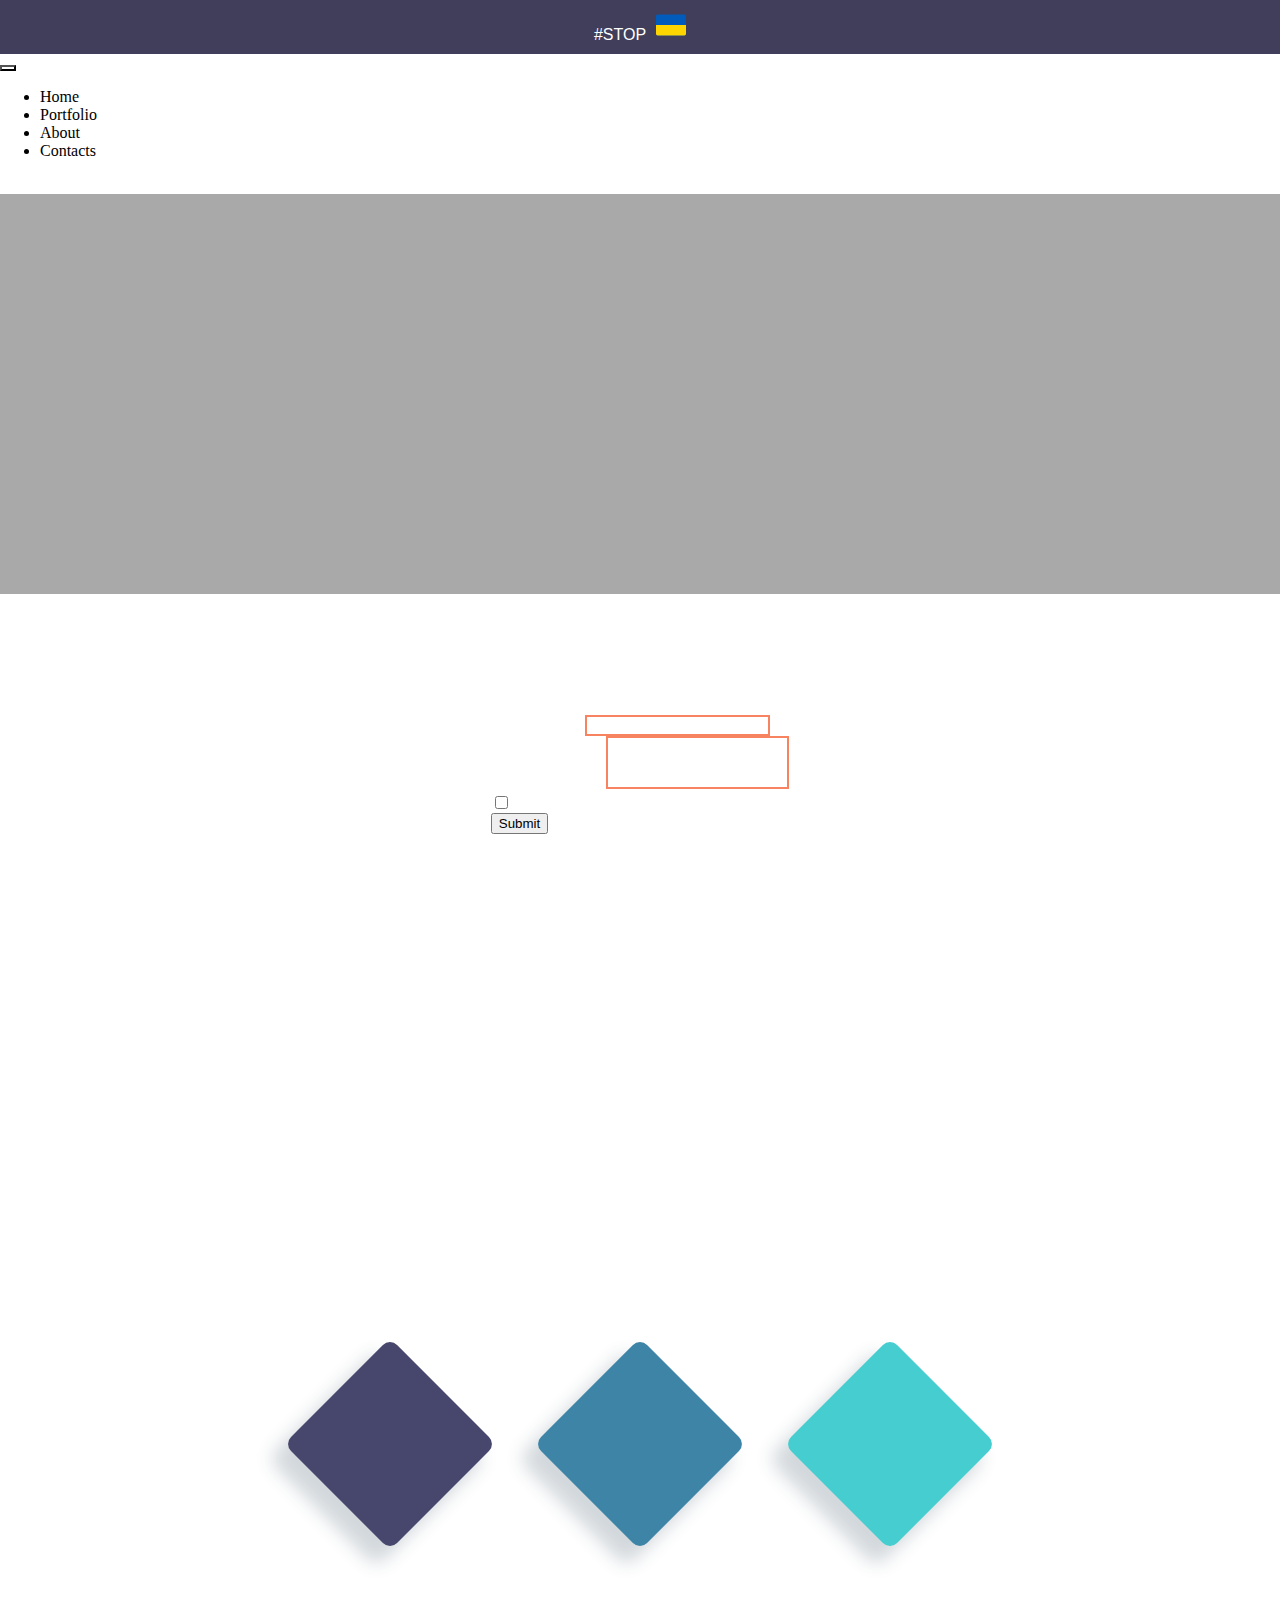
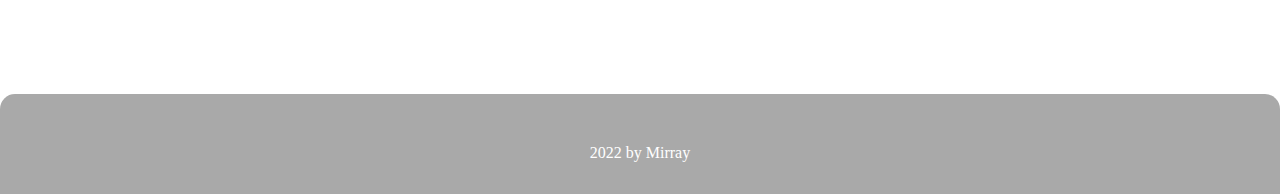
<file: contacts.html>
<!DOCTYPE html>
<html>
    <head>
        <title>Mirray.Contacts</title>
        <link rel="stylesheet" href="style.css">
        <meta name="viewport" content="width=device-width, initial-scale=1">
        <link rel="stylesheet" href="https://cdnjs.cloudflare.com/ajax/libs/font-awesome/6.2.0/css/all.min.css" integrity="sha512-xh6O/CkQoPOWDdYTDqeRdPCVd1SpvCA9XXcUnZS2FmJNp1coAFzvtCN9BmamE+4aHK8yyUHUSCcJHgXloTyT2A==" crossorigin="anonymous" referrerpolicy="no-referrer" />
        <link href="https://cdn.jsdelivr.net/npm/bootstrap@5.2.1/dist/css/bootstrap.min.css" rel="stylesheet" integrity="sha384-iYQeCzEYFbKjA/T2uDLTpkwGzCiq6soy8tYaI1GyVh/UjpbCx/TYkiZhlZB6+fzT" crossorigin="anonymous">
<script src="https://cdn.jsdelivr.net/npm/bootstrap@5.2.1/dist/js/bootstrap.bundle.min.js" integrity="sha384-u1OknCvxWvY5kfmNBILK2hRnQC3Pr17a+RTT6rIHI7NnikvbZlHgTPOOmMi466C8" crossorigin="anonymous"></script>

<style>
    .hos{
        display: grid;
        grid-template-columns: 1fr;
        height: 100%;
    }
    .point{
        background-image: url(https://images.wallpaperscraft.ru/image/single/stena_kirpichi_tekstura_ten_chb_44987_1280x720.jpg);
       background-repeat: no-repeat;
       background-size: cover;
       background-clip: content-box;
        width: 100%;
        height: 400px;
        
        background-color: darkgray;
    }
    .break{
        position: relative;
        bottom: 70px;
        width: 100%;
        height: 400px;
        border-radius: 35px;
       
    }
    footer{
        margin-top: 200px;
        width: 100%;
        height: 100px;
        background-color: darkgray;
    }
    .drov{
        display: flex;
        justify-content: center;
        align-items: center;
    }

    .pont{
        background: transparent;
        border: 2px solid #F78361;
        
    }
    .pont:focus{
        background: transparent;
        border: 2px solid #F78361;
        color: white;
    }
    .form-control::placeholder{
        color: white;
    }
    textarea{
        resize: none;
    }
    textarea:focus{
     color: white;
    }
    .cek:checked{
        background-color: #F78361;
    }
    .vc{
        background-color: white;
    }
    .bel{
    color: white;
    }
    
    .toros{
        display: grid;
        grid-template-columns: 1fr 1fr 1fr;
        column-gap: 100px;
    }
    .one{
       display: flex;
       justify-content: center;
       align-items: center;
        width: 150px;
        height: 150px;
       background-color: #47466D;
        border-radius: 10px;
        transform: rotate(45deg);
        -webkit-box-shadow: 1px 20px 18px 2px rgba(34, 60, 80, 0.2); 
-moz-box-shadow: 1px 20px 18px 2px rgba(34, 60, 80, 0.2); 
box-shadow: 1px 20px 18px 2px rgba(34, 60, 80, 0.2);
    }
    .one > i{
       font-size: 48px;
        transform: rotate(-45deg);
        z-index: 100;
    }

    .one:hover{
        animation-name: dozi;
        animation-duration: 4s;
    }
    .two{
        display: flex;
       justify-content: center;
       align-items: center;
        width: 150px;
        height: 150px;
       background-color: #3D84A7;
        border-radius: 10px;
        transform: rotate(45deg);
        -webkit-box-shadow: 1px 20px 18px 2px rgba(34, 60, 80, 0.2); 
-moz-box-shadow: 1px 20px 18px 2px rgba(34, 60, 80, 0.2); 
box-shadow: 1px 20px 18px 2px rgba(34, 60, 80, 0.2);
    }
    .two > i{
       font-size: 48px;
        transform: rotate(-45deg);
        z-index: 100;
    }
    .two:hover{
        animation-name: dozi;
        animation-duration: 4s;
    }
    .three{
        display: flex;
       justify-content: center;
       align-items: center;
        width: 150px;
        height: 150px;
       background-color: #46CDCF;
        border-radius: 10px;
        transform: rotate(45deg);
        -webkit-box-shadow: 1px 20px 18px 2px rgba(34, 60, 80, 0.2); 
-moz-box-shadow: 1px 20px 18px 2px rgba(34, 60, 80, 0.2); 
box-shadow: 1px 20px 18px 2px rgba(34, 60, 80, 0.2);
    }
    .three:hover{
        animation-name: dozi;
        animation-duration: 4s;
    }
    .three > i{
       font-size: 48px;
        transform: rotate(-45deg);
        z-index: 100;
    }
    .con{
        position: relative;
        top: 150px;
        width: 100%;
       height: 400px;
       display: flex;
       justify-content: center;
       align-items: center;
    }

    @keyframes dozi{
        0%{
            transform: rotate(45deg);
        }
        50%{
            transform: rotate(90deg);
        }
        100%{
            transform: rotate(45deg);
        }
    }
  
    @media screen and (max-width: 958px){
        .toros{
        display: grid;
        grid-template-columns: 1fr;
        column-gap: 100px;
        margin-top: 30px;
    }
    }
    a{
      text-decoration: none;
      color: black;
    }
    a:hover{
      color: black;
    }
    
 
</style>
    </head>
    <body>
          
       <div id="message">
        #STOP<?xml version="1.0" encoding="utf-8"?><svg class="sv" version="1.1" id="Layer_1" xmlns="http://www.w3.org/2000/svg" xmlns:xlink="http://www.w3.org/1999/xlink" x="0px" y="0px" viewBox="0 0 55.2 38.4" style="enable-background:new 0 0 55.2 38.4" xml:space="preserve"><style type="text/css">
       
      </style><g><path class="st1" d="M3.03,0h49.13c1.67,0,3.03,1.36,3.03,3.03v32.33c0,1.67-1.37,3.03-3.03,3.03H3.03C1.37,38.4,0,37.04,0,35.37 V3.03C0,1.36,1.37,0,3.03,0L3.03,0z"/><path class="st0" d="M0,19.2h55.2v16.17c0,1.67-1.37,3.03-3.03,3.03H3.03C1.37,38.4,0,37.04,0,35.37V19.2L0,19.2z"/></g></svg>
    </div>
    
    <nav class="navbar navbar-expand-lg bg-dark shadow-lg">
        <div class="container-fluid">
          <a class="navbar-brand text-light" href="index.html"><i class="fa-solid fa-code"></i></a>
          <button class="navbar-toggler vc" type="button" data-bs-toggle="collapse" data-bs-target="#navbarSupportedContent" aria-controls="navbarSupportedContent" aria-expanded="false" aria-label="Toggle navigation">
            <span class="navbar-toggler-icon"></span>
          </button>
          <div class="collapse navbar-collapse" id="navbarSupportedContent">
            <ul class="navbar-nav me-auto mb-2 mb-lg-0">
              <li class="nav-item">
                <a class="nav-link active text-light" aria-current="page" href="index.html">Home</a>
              </li>
              <li class="nav-item">
                <a class="nav-link text-light" href="portfolio.html">Portfolio</a>
              </li>
              <li class="nav-item">
                <a class="nav-link text-light" href="#">About</a>
              </li>
              <li class="nav-item">
                <a class="nav-link text-light" href="contacts.html">Contacts</a>
              </li>
            </ul>
            <div class="d-flex dex" role="search">
                <i class="fa-brands fa-gitlab tab"></i>
                <i class="fa-brands fa-square-instagram tab"></i>
                <i class="fa-solid fa-moon tab"></i>
            </div>
          </div>
        </div>
      </nav>
     
      <div class="hos">
      <div class="point">

      </div>
      <div class="break drov bg-dark">
        <div class="container ">
        <form action="https://formspree.io/f/mknejzqq"
            method="POST">
            
            <div class="mb-3">
              <label for="exampleInputEmail1" class="form-label bel">Email address</label>
              <input type="email" name="email" class="form-control pont" id="exampleInputEmail1" aria-describedby="emailHelp" placeholder="Email">
            
            </div>
            <div class="mb-3">
                <label for="exampleFormControlTextarea1" class="form-label bel">Example textarea</label>
                <textarea name="message" class="form-control pont" id="exampleFormControlTextarea1" rows="3" placeholder="Edit message"></textarea>
              </div>
            <div class="mb-3 form-check">
              <input type="checkbox" class="form-check-input cek" id="exampleCheck1">
              <label class="form-check-label bel" for="exampleCheck1">Check me out</label>
            </div>
            <button type="submit" class="btn btn-warning">Submit</button>
          </form>
        </div>
      </div>
    </div>

    <div class="container con">
        <div class="toros dz">
		<a href="https://github.com/Miray000">
            <div class="one">
                <i class="fa-brands fa-gitlab"></i>
            </div>
		</a>
		<a href="https://instagram.com/mirray17?r=nametag">
            <div class="two">
                <i class="fa-brands fa-square-instagram"></i>
            </div>
		</a>
		<a href="https://www.t.me/mirray1">
            <div class="three">
                <i class="fa-brands fa-telegram"></i>
            </div>
		</a>
        </div>
    </div>


    <footer class="bg-dark">
             <div class="topi">
			    <p>2022 by Mirray</p>
		    </div>
    </footer>

      <script>
        setTimeout(function(){
            document.getElementById('message').style.display = 'none';
        }, 5000);
        </script>
        
    </body>
</html>
</file>
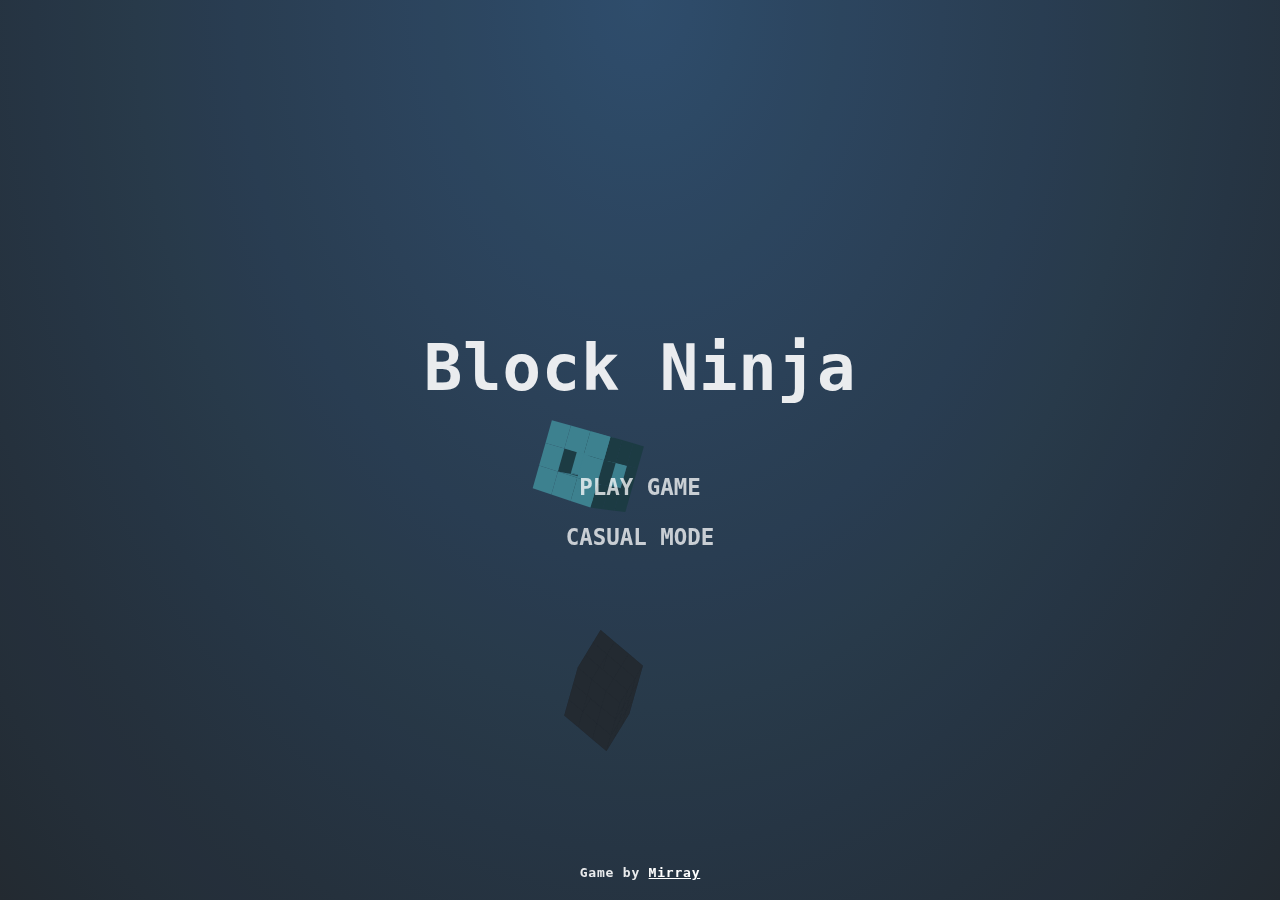
<file: game.html>
<html>
<head>
<link  rel="stylesheet" href="game.css">
</head>
<body>
<!-- Game canvas -->
<canvas id="c"></canvas>

<!-- Gameplay HUD -->
<div class="hud">
	<div class="hud__score">
		<div class="score-lbl"></div>
		<div class="cube-count-lbl"></div>
	</div>
	<div class="pause-btn"><div></div></div>
	<div class="slowmo">
		<div class="slowmo__bar"></div>
	</div>
</div>

<!-- Menu System -->
<div class="menus">
	<div class="menu menu--main">
		<h1>Block Ninja</h1>
		<button type="button" class="play-normal-btn">PLAY GAME</button>
		<button type="button" class="play-casual-btn">CASUAL MODE</button>
		<div class="credits"> Game by <a href="https://github.com/Miray000">Mirray</a></div>
	</div>
	<div class="menu menu--pause">
		<h1>Paused</h1>
		<button type="button" class="resume-btn">RESUME GAME</button>
		<button type="button" class="menu-btn--pause">MAIN MENU</button>
	</div>
	<div class="menu menu--score">
		<h1>Game Over</h1>
		<h2>Your Score:</h2>
		<div class="final-score-lbl"></div>
		<div class="high-score-lbl"></div>
		<button type="button" class="play-again-btn">PLAY AGAIN</button>
		<button type="button" class="menu-btn--score">MAIN MENU</button>
	</div>
</div>
<script src="game.js"></script>
</body>

</html>
</file>
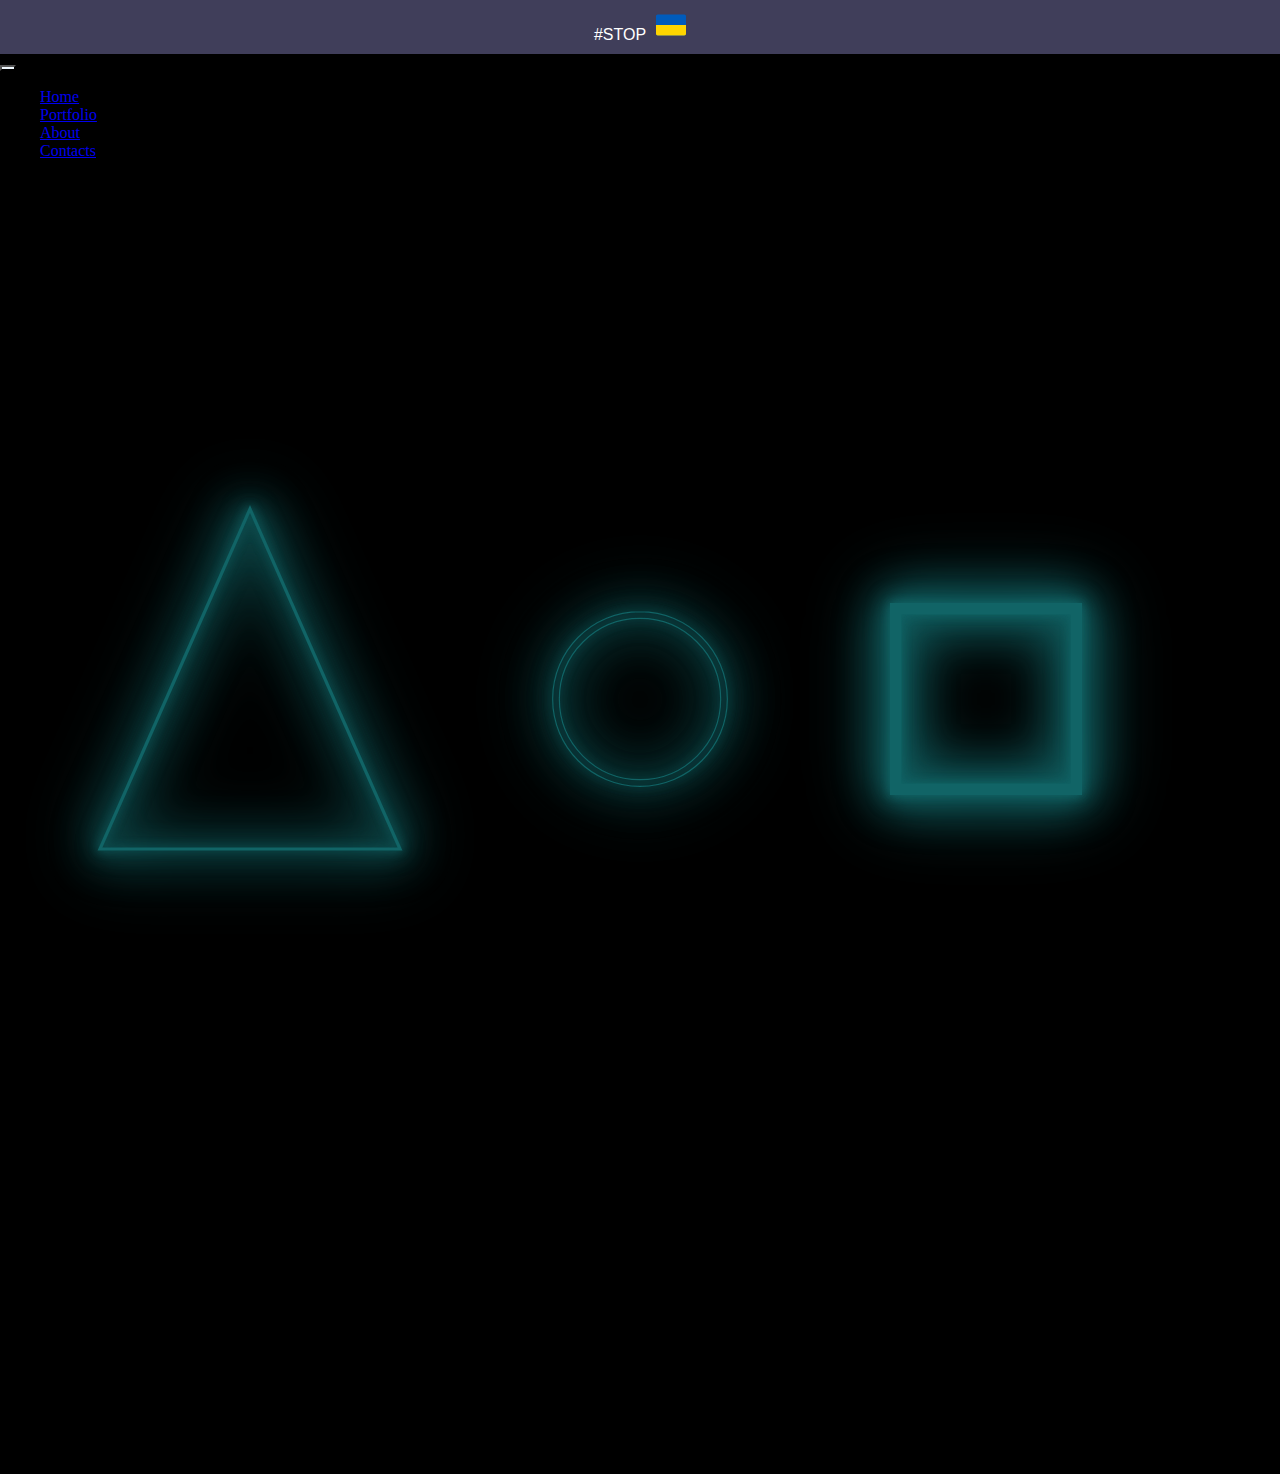
<file: portfolio.html>
<!DOCTYPE html>
<html >
    <head>
        <link rel="stylesheet" href="style.css">
        <meta name="viewport" content="width=device-width, initial-scale=1">
        <link rel="stylesheet" href="https://cdnjs.cloudflare.com/ajax/libs/font-awesome/6.2.0/css/all.min.css" integrity="sha512-xh6O/CkQoPOWDdYTDqeRdPCVd1SpvCA9XXcUnZS2FmJNp1coAFzvtCN9BmamE+4aHK8yyUHUSCcJHgXloTyT2A==" crossorigin="anonymous" referrerpolicy="no-referrer" />
        <link href="https://cdn.jsdelivr.net/npm/bootstrap@5.2.1/dist/css/bootstrap.min.css" rel="stylesheet" integrity="sha384-iYQeCzEYFbKjA/T2uDLTpkwGzCiq6soy8tYaI1GyVh/UjpbCx/TYkiZhlZB6+fzT" crossorigin="anonymous">
<script src="https://cdn.jsdelivr.net/npm/bootstrap@5.2.1/dist/js/bootstrap.bundle.min.js" integrity="sha384-u1OknCvxWvY5kfmNBILK2hRnQC3Pr17a+RTT6rIHI7NnikvbZlHgTPOOmMi466C8" crossorigin="anonymous"></script>

        <style>
            body{
               
                background-color: black;
                margin: 0;
                padding: 0;
                height: 100%;
            }
            .bor{
               display: grid;
               place-content: center;
               grid-template-columns: 1fr 1fr 1fr;
               width: 100%;
               height: 100vh;
               
           
                
                
            }
           
            .yo{
                width: 300px;
                height: 300px;
                
            }
            .hor{
                display: flex;
                width: 500px;
                height: 500px;
                justify-content: center;
                align-items: center;
                margin-bottom: 50px;
               
            }
            .vor{
                display: flex;
               position: relative;
              
                justify-content: flex-start;
                align-items: center;
               margin-top: 100px;
              
            }
            .nor{
                
                width: 35vw;
                height: 35vw;
              fill: transparent;
               stroke-width: 0.2rem;
                animation-duration: 0.3;
                animation: ros 0.5s infinite;
                stroke: #116466 ;
                
                filter: drop-shadow(0px 0px 5px #116466)
                drop-shadow(0px 0px 10px #116466)
                drop-shadow(0px 0px 20px #116466)
                drop-shadow(0px 0px 30px #116466)
               ;
            }
           
            .dor{
                width: 15vw;
                height: 15vw;
              fill: transparent;
               stroke-width: 0.2rem;
                animation-duration: 0.3;
                animation: ros 0.5s infinite;
                stroke: #116466 ;
                
                filter: drop-shadow(0px 0px 5px #116466)
                drop-shadow(0px 0px 10px #116466)
                drop-shadow(0px 0px 20px #116466)
                drop-shadow(0px 0px 30px #116466)
               ;
                
            }
           
            @keyframes ros{
                0%{
                    opacity: 0.1;
                }
                50%{
                    opacity: 0.5;
                }
                100%{
                    opacity: 1;
                }
            }

            @media screen and (max-width: 1200px){
                .bor{
               display: flex;
              justify-content: center;
               width: 100%;
               height: 100vh;
              
               
           
                
                
            }
            .hor{
                display: flex;
                width: 500px;
                height: 500px;
                justify-content: center;
                align-items: center;
               
               
            }
            .vor{
                display: flex;
              
              position: relative;
                justify-content: center;
                align-items: center;
                bottom: 300px;
                left: 50%;
            
              
            }
            .bo{
                display: none;
            }
            }
           
        </style>
    </head>
    <body >

       
        <div id="message">
            #STOP<?xml version="1.0" encoding="utf-8"?><svg class="sv" version="1.1" id="Layer_1" xmlns="http://www.w3.org/2000/svg" xmlns:xlink="http://www.w3.org/1999/xlink" x="0px" y="0px" viewBox="0 0 55.2 38.4" style="enable-background:new 0 0 55.2 38.4" xml:space="preserve"><style type="text/css">
           
          </style><g><path class="st1" d="M3.03,0h49.13c1.67,0,3.03,1.36,3.03,3.03v32.33c0,1.67-1.37,3.03-3.03,3.03H3.03C1.37,38.4,0,37.04,0,35.37 V3.03C0,1.36,1.37,0,3.03,0L3.03,0z"/><path class="st0" d="M0,19.2h55.2v16.17c0,1.67-1.37,3.03-3.03,3.03H3.03C1.37,38.4,0,37.04,0,35.37V19.2L0,19.2z"/></g></svg>
        </div>
        
        <nav class="navbar navbar-expand-lg bg-dark shadow-lg">
            <div class="container-fluid">
              <a class="navbar-brand text-light" href="index.html"><i class="fa-solid fa-code"></i></a>
              <button class="navbar-toggler vc" type="button" data-bs-toggle="collapse" data-bs-target="#navbarSupportedContent" aria-controls="navbarSupportedContent" aria-expanded="false" aria-label="Toggle navigation">
                <span class="navbar-toggler-icon"></span>
              </button>
              <div class="collapse navbar-collapse" id="navbarSupportedContent">
                <ul class="navbar-nav me-auto mb-2 mb-lg-0">
                  <li class="nav-item">
                    <a class="nav-link active text-light" aria-current="page" href="index.html">Home</a>
                  </li>
                  <li class="nav-item">
                    <a class="nav-link text-light" href="portfolio.html">Portfolio</a>
                  </li>
                  <li class="nav-item">
                    <a class="nav-link text-light" href="#">About</a>
                  </li>
                  <li class="nav-item">
                    <a class="nav-link text-light" href="contacts.html">Contacts</a>
                  </li>
                </ul>
                <div class="d-flex dex" role="search">
                    <i class="fa-brands fa-gitlab tab"></i>
                    <i class="fa-brands fa-square-instagram tab"></i>
                    <i class="fa-solid fa-moon tab"></i>
                </div>
              </div>
            </div>
          </nav>
          <h1 class="text-light">Coming soon</h1>

    <div class="bor ">
        <div class="yo bo" >
        <svg class="nor" >
		    <polygon points="250,60 100,400 400,400" class="triangle" />
		    Sorry, your browser does not support inline SVG.
	  </svg>
   </div>
      <div class="hor yo">
    
        <svg class="dor" width="300px" height="300px" viewBox="0 0 512 512" xmlns="http://www.w3.org/2000/svg"><path  d="M256 23.05C127.5 23.05 23.05 127.5 23.05 256S127.5 488.9 256 488.9 488.9 384.5 488.9 256 384.5 23.05 256 23.05zm0 17.9c118.9 0 215.1 96.15 215.1 215.05S374.9 471.1 256 471.1c-118.9 0-215.05-96.2-215.05-215.1C40.95 137.1 137.1 40.95 256 40.95z"/></svg>
        </div>
        <div class="vor yo bo">
            <svg class="dor" version="1.1" id="Capa_1" xmlns="http://www.w3.org/2000/svg" xmlns:xlink="http://www.w3.org/1999/xlink" x="0px" y="0px"
	 viewBox="0 0 60 60" style="enable-background:new 0 0 60 60;" xml:space="preserve">
<path d="M0,0v60h60V0H0z M58,58H2V2h56V58z"/>

</svg>
        </div>
    </div>
   
    <footer class="bg-dark  ">
		    
        <p class="text-light text-center">2022 by Mirray</p>
      
      </footer>
      <script>
        setTimeout(function(){
            document.getElementById('message').style.display = 'none';
        }, 5000);
        </script>
        
    </body>
</html>
</file>
<file: style.css>
html, body{
    margin: 0;
    padding: 0;
    width: 100%;
    height: 100%;
}



img{
    display: block;
    width: 100%;
    height: 100%;
    margin: 0 auto;
}

#message {
	padding: 10px;
	color: white;
	background-color: rgb(64, 62, 90);
	font: 400 16px 'Open Sans', sans-serif;
    text-align: center;

	   
}

header{
    width: 100%;
    height: 50px;
    background-color: black;

}

.vc{
    background-color: aliceblue;
}

.tab{
    color: aliceblue;
}

.rod{
    display: grid;
    grid-template-columns: 1fr 1fr;
    margin-top: 100px;
}

.pro{
    display: flex;
    width: 600px;
    height: 580px;
    justify-content: center;
    align-items: center;
}

.ds{

    width: 600px;
    height: 580px;
    border-top-left-radius: 50px;
    border-bottom-right-radius: 50px;
}

h2{
    text-align: center;
}

.dex > i{
    margin-right: 20px;
}

.vos{
    text-align: center;
}

.mi{
    color: brown;
}

.wat:hover{
    cursor: pointer;
    transform: scale(2);
    transition: 3s ease-in-out;
}

.nema{
    display: grid;
    grid-template-columns: 1fr 1fr 1fr;
}

.io{
    width: 300px;
    height: 300px;
	background-color: black;
    border-radius: 150px;
}

h1{
    text-align: center;
}

.ner{
    margin-top: 50px;
}

.read{
    text-align: center;
}

.dat:hover{
    transform: scale(1.3);
    transition: 3s;
   
}




.todi {
    
    font-family: sans-serif;
    color: #fff;
   
    
  }
  
  .karaoke {
    padding: 20px 20px;
    position: relative;
    top: 500px;
    left: 50%;
    width: 85%;
    background-color: #000;
    
    transform: translate(-50%, -50%);
  }
footer{
    margin-top: 200px;
    width: 100%;
    height: 100px;
   border-top-left-radius: 15px;
   border-top-right-radius: 15px;
}
  
  .karaoke span {
    font-size: 6vw;
    background: linear-gradient(to right, #3f3f3f 50%, #fff 50%) 0 0 / 200% 100%;
    -webkit-background-clip: text;
    -webkit-text-fill-color: transparent;
    box-decoration-break: slice;
    -webkit-box-decoration-break: slice;
  }

  .st0{fill:#FFD500;}
  .st1{fill:#005BBB;}
  .sv{
    margin-left: 10px;
    width: 30px;
    height: 30px;
  }

  @media  screen and (max-width: 1250px) {
    .rod{
        display: grid;
        grid-template-columns: 1fr;
    }
    .ds{

        width: 90%;
        height: 580px;
        border-top-left-radius: 50px;
        border-bottom-right-radius: 50px;
    }
    .nema{
        display: grid;
        grid-template-columns: 1fr;
    }
    .pro{
        display: flex;
        width: 100%;
        height: 580px;
        justify-content: center;
        align-items: center;
    }
    
  }

@media screen and (max-width: 795px){
	footer{
   
    width: 100%;
    height: 100px;
   border-top-left-radius: 15px;
   border-top-right-radius: 15px;
}
	.karaoke span {
    font-size: 6vw;
   color: white;
    
  }
}

@media screen and (max-width: 400px){
footer{
   
    width: 100%;
    height: 100px;
   border-top-left-radius: 15px;
   border-top-right-radius: 15px;
}
}

  ::-webkit-scrollbar{
    width: 10px;
    background-color: #000;
    
  }

  ::-webkit-scrollbar-thumb{
    border-radius: 50px;
    background-color: #F78361;
  }

.topi{
display: flex;
	justify-content: center;
	color: white;
	align-items: center;
	margin-top: 50px;
}
.topi > p{
	margin-top: 50px;
}
</file>
<file: game.css>
body {
	margin: 0;
	background-color: #000;
	background-image: radial-gradient(ellipse at top, #335476 0.0%, #31506e 11.1%, #304b67 22.2%, #2f4760 33.3%, #2d4359 44.4%, #2c3f51 55.6%, #2a3a4a 66.7%, #293643 77.8%, #28323d 88.9%, #262e36 100.0%);
	height: 100vh;
	overflow: hidden;

	font-family: monospace;
	font-weight: bold;
	letter-spacing: 0.06em;
	color: rgba(255, 255, 255, 0.75);
}

#c {
	display: block;
	touch-action: none;
	transform: translateZ(0);
}





.hud__score,
.pause-btn {
	position: fixed;
	font-size: calc(14px + 2vw + 1vh);
}

.hud__score {
	top: 0.65em;
	left: 0.65em;
	pointer-events: none;
	user-select: none;
}

.cube-count-lbl {
	font-size: 0.46em;
}

.pause-btn {
	position: fixed;
	top: 0;
	right: 0;
	padding: 0.8em 0.65em;
}

.pause-btn > div {
	position: relative;
	width: 0.8em;
	height: 0.8em;
	opacity: 0.75;
}

.pause-btn > div::before,
.pause-btn > div::after {
	content: '';
	display: block;
	width: 34%;
	height: 100%;
	position: absolute;
	background-color: #fff;
}

.pause-btn > div::after {
	right: 0;
}

.slowmo {
	position: fixed;
	bottom: 0;
	width: 100%;
	pointer-events: none;
	opacity: 0;
	transition: opacity 0.4s;
	will-change: opacity;
}

.slowmo::before {
	content: 'SLOW-MO';
	display: block;
	font-size: calc(8px + 1vw + 0.5vh);
	margin-left: 0.5em;
	margin-bottom: 8px;
}

.slowmo::after {
	content: '';
	display: block;
	position: fixed;
	bottom: 0;
	width: 100%;
	height: 1.5vh;
	background-color: rgba(0, 0, 0, 0.25);
	z-index: -1;
}

.slowmo__bar {
	height: 1.5vh;
	background-color: rgba(255, 255, 255, 0.75);
	transform-origin: 0 0;
}





.menus::before {
	content: '';
	pointer-events: none;
	position: fixed;
	top: 0;
	right: 0;
	bottom: 0;
	left: 0;
	background-color: #000;
	opacity: 0;
	transition: opacity 0.2s;
	transition-timing-function: ease-in;
}

.menus.has-active::before {
	opacity: 0.08;
	transition-duration: 0.4s;
	transition-timing-function: ease-out;
}

.menus.interactive-mode::before {
	opacity: 0.02;
}



.menu {
	pointer-events: none;
	position: fixed;
	top: 0;
	right: 0;
	bottom: 0;
	left: 0;
	display: flex;
	flex-direction: column;
	justify-content: center;
	align-items: center;
	user-select: none;
	text-align: center;
	color: rgba(255, 255, 255, 0.9);
	opacity: 0;
	visibility: hidden;
	transform: translateY(30px);
	transition-property: opacity, visibility, transform;
	transition-duration: 0.2s;
	transition-timing-function: ease-in;
}

.menu.active {
	opacity: 1;
	visibility: visible;
	transform: translateY(0);
	transition-duration: 0.4s;
	transition-timing-function: ease-out;
}

.menus.interactive-mode .menu.active {
	opacity: 0.6;
}

.menus:not(.interactive-mode) .menu.active > * {
	pointer-events: auto;
}




h1 {
	font-size: 4rem;
	line-height: 0.95;
	text-align: center;
	font-weight: bold;
	margin: 0 0.65em 1em;
}

h2 {
	font-size: 1.2rem;
	line-height: 1;
	text-align: center;
	font-weight: bold;
	margin: -1em 0.65em 1em;
}

.final-score-lbl {
	font-size: 5rem;
	margin: -0.2em 0 0;
}

.high-score-lbl {
	font-size: 1.2rem;
	margin: 0 0 2.5em;
}

button {
	display: block;
	position: relative;
	width: 200px;
	padding: 12px 20px;
	background: transparent;
	border: none;
	outline: none;
	user-select: none;
	font-family: monospace;
	font-weight: bold;
	font-size: 1.4rem;
	color: #fff;
	opacity: 0.75;
	transition: opacity 0.3s;
}

button::before {
	content: '';
	position: absolute;
	top: 0;
	right: 0;
	bottom: 0;
	left: 0;
	background-color: rgba(255, 255, 255, 0.15);
	transform: scale(0, 0);
	opacity: 0;
	transition: opacity 0.3s, transform 0.3s;
}


button:active {
	opacity: 1;
}

button:active::before {
	transform: scale(1, 1);
	opacity: 1;
}

.credits {
	position: fixed;
	width: 100%;
	left: 0;
	bottom: 20px;
}

a {
	color: white;
}


@media (min-width: 1025px) {
	button:hover {
		opacity: 1;
	}

	button:hover::before {
		transform: scale(1, 1);
		opacity: 1;
	}
}
</file>
